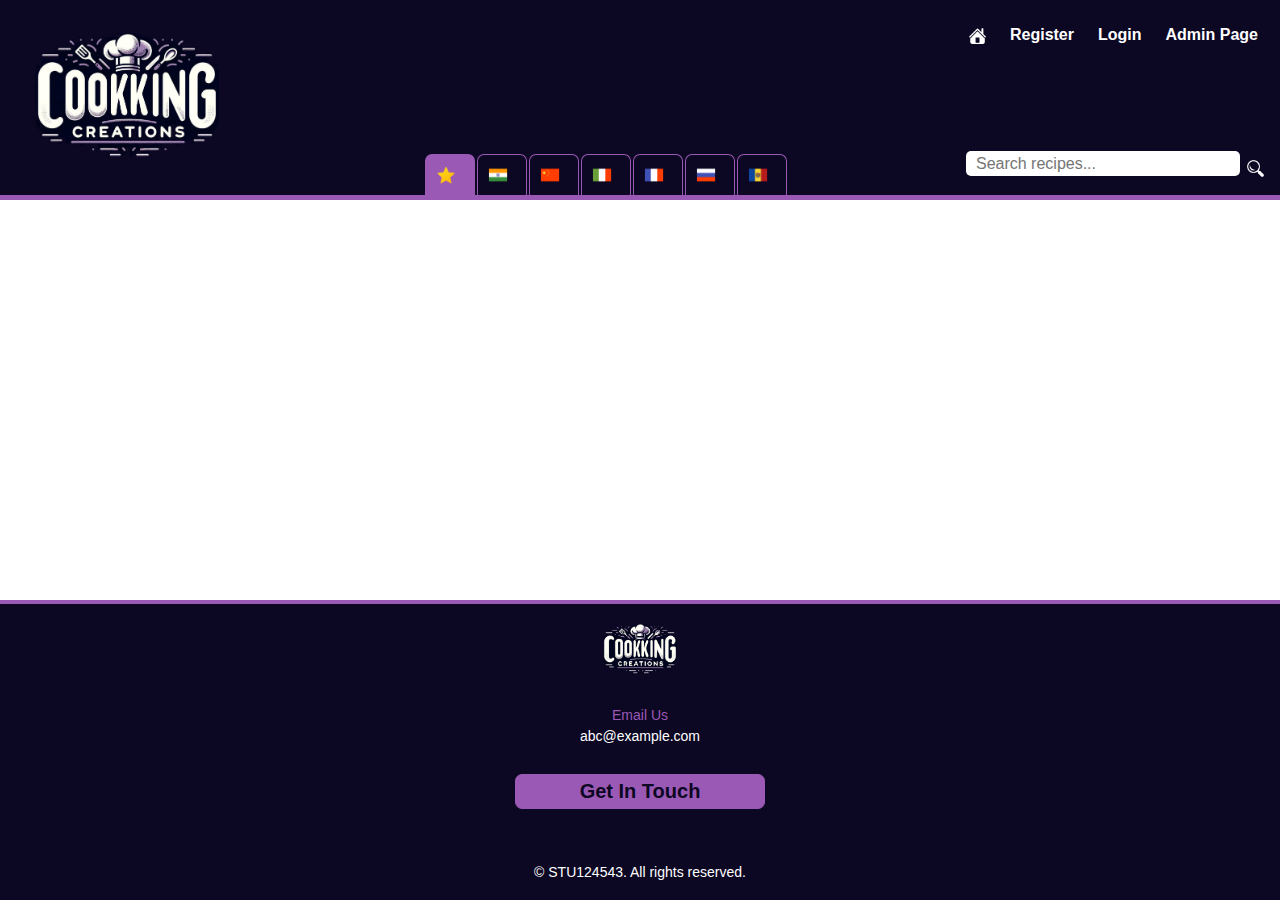
<file: index.html>
<!DOCTYPE html>
<html lang="en">

<head>
    <meta charset="UTF-8" />
    <meta name="viewport" content="width=device-width, initial-scale=1.0" />
    <link rel="icon" href="/public/img/tab_logo.png" type="image/png" />
    <title>Cookking Creations</title>
    <link rel="stylesheet" href="public/css/style.css" />
    <!-- <script src="public/js/indexController.js" type="module" defer></script> -->
</head>

<body>
    <div id="wrapper">
        <header>
            <a href="index.html"><img id="headerLogo" src="./public/img/logo.jpg" alt="logo" /></a>
            <div class="tabsDiv" id="tabsDiv">
                <button class="tabs tabSelected" id="popular"> <!--tabSelected   to add this to class-->
                    <img src="/public/img/icons8-star-48.png" alt="Popular" />Recommended
                </button>
                <button class="tabs" id="indian">
                    <img src="/public/img/icons8-india-48.png" alt="Indian" />Indian
                </button>
                <button class="tabs" id="chinese">
                    <img src="/public/img/icons8-china-48.png" alt="Chinese" />Chinese
                </button>
                <button class="tabs" id="italian">
                    <img src="/public/img/icons8-italian-flag-48.png" alt="Italian" />Italian
                </button>
                <button class="tabs" id="french">
                    <img src="/public/img/icons8-french-flag-48.png" alt="French" />French
                </button>
                <button class="tabs" id="russian">
                    <img src="/public/img/icons8-russian-federation-48.png" alt="Russian" />Russian
                </button>
                <button class="tabs" id="moldovan">
                    <img src="/public/img/icons8-moldova-48.png" alt="Moldovan" />Moldovan
                </button>
            </div>
            <nav>
                <div id="nav">
                    <button id="homeButton"></button>
                    <button>Register</button>
                    <button>Login</button>
                    <button onclick="location.href='/adminPage.html'">
                        Admin Page
                    </button>
                </div>
                <div id="searchDiv">
                    <input type="search" id="indexRecipeSearchBox" placeholder="Search recipes...">
                    <button id="indexRecipesSearch"></button>

                    <!-- <form id="searchForm" >
                        <input type="text" id="search-box" placeholder="Search..." />
                        <button id="searchButton"></button>
                    </form> -->
                </div>
            </nav>
        </header>
        <main id="recipesList">
            <!-- Recipes go here -->
        </main>
        <footer id="footer">
            <div id="footerDiv">
                <img id="footerLogo" src="public/img/logo.jpg" alt="logo" />
                <p id="emailContact">Email Us</p>
                <p><a href="mailto:abc@example.com">abc@example.com</a></p>
                <button id="getInTouchBtn">
                    <h2>Get In Touch</h2>
                </button>
                <div class="contactFormDiv" id="contactFormDiv">
                    <div class="contactFormHeader">
                        <h2>Get In Touch</h2>
                        <button class="closeButton" id="closeButton">
                            &times;
                        </button>
                    </div>
                    <div class="contactForm">
                        <form id="contactUsForm" action="#" method="POST">
                            <label for="name">Name:</label>
                            <input type="text" id="name" name="name" required />
                            <label for="email">Email:</label>
                            <input type="email" id="email" name="email" required />
                            <label for="message">Message:</label>
                            <textarea id="message" name="message" rows="10" required></textarea>
                            <button type="submit" id="sentMsgBtn" class="sendButton">
                                Send
                            </button>
                        </form>
                        <div id="customAlert" class="modal">
                            <div class="modal-content">
                                <span class="close-button">&times;</span>
                                <p id="modalMessage"></p>
                            </div>
                        </div>
                    </div>
                </div>
                <div id="overlay"></div>
            </div>
            <p id="copyright">
                &copy; <span id="year"></span> STU124543. All rights reserved.
            </p>

        </footer>
    </div>
    <script src="public/js/indexController.js" type="module" defer></script>

</body>

</html>
</file>
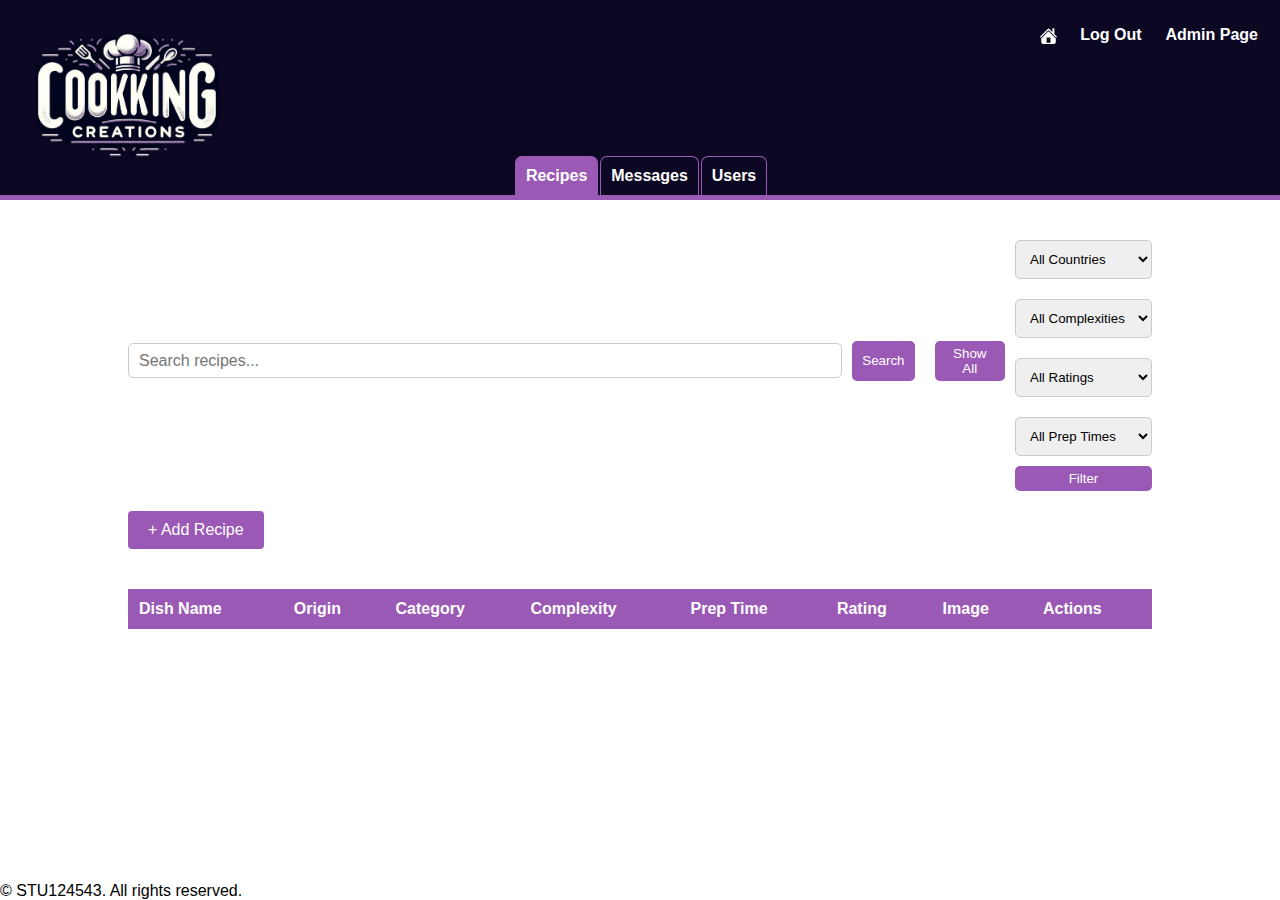
<file: adminPage.html>
<!DOCTYPE html>
<html lang="en">

<head>
    <meta charset="UTF-8">
    <meta name="viewport" content="width=device-width, initial-scale=1.0">
    <link rel="icon" href="/public/img/tab_logo.png" type="image/png">
    <title>Admin Dashboard</title>
    <link rel="stylesheet" href="public/css/style.css">
</head>

<body>
    <div id="wrapper">
        <header>
            <a href="index.html"><img id="headerLogo" src="./public/img/logo.jpg" alt="logo" /></a>
            <div class="tabsDiv" id="tabsDiv">
                <button class="tabs tabSelected" id="recipesTab">Recipes</button>
                <button class="tabs" id="messagesTab">Messages</button>
                <button class="tabs" id="usersTab">Users</button>
            </div>
            <nav>
                <div id="nav">
                    <button id="homeButton" onclick="location.href='./index.html'"></button>
                    <!-- <button>Register</button> -->
                    <button>Log Out</button>
                    <button onclick="location.href='/adminPage.html'">Admin Page</button>
                </div>
            </nav>
        </header>
        <main>
            <div id="recipesSection" class="contentSection">
                <div class="container">
                    <div class="search-filter">
                        <input type="search" id="recipeSearchBox" placeholder="Search recipes...">


                        <div class="adminSearchShowBtnDiv">
                            <button id="adminRecipesSearch">Search</button>
                            <button id="adminRecipesClearFilters"> Show All</button>


                            <!-- <button id="adminMessagesShowAll">Show All</button> -->
                        </div>




                        <div class="filter-group">
                            <select id="recipeOriginFilter">
                                <option value="">All Countries</option>
                                <option value="india">India</option>
                                <option value="china">China</option>
                                <option value="italy">Italy</option>
                                <option value="france">France</option>
                                <option value="russia">Russia</option>
                                <option value="moldova">Moldova</option>
                            </select>
                            <select id="recipeComplexityFilter">
                                <option value="">All Complexities</option>
                                <option value="very easy">Very Easy</option>
                                <option value="easy">Easy</option>
                                <option value="medium">Medium</option>
                                <option value="hard">Hard</option>
                                <option value="very hard">Very Hard</option>
                            </select>
                            <select id="recipeRatingFilter">
                                <option value="">All Ratings</option>
                                <option value="1">1</option>
                                <option value="2">2</option>
                                <option value="3">3</option>
                                <option value="4">4</option>
                                <option value="5">5</option>
                            </select>
                            <select id="recipePrepTimeFilter">
                                <option value="">All Prep Times</option>
                                <option value="<=30">Up to 30 mins</option>
                                <option value="<=60">Up to 1 hour</option>
                                <option value="<=120">Up to 2 hours</option>
                                <option value="<=240">Up to 4 hours</option>
                                <option value=">240">Over 4 hours</option>
                            </select>
                            <button id="adminRecipesFilter">Filter</button>

                        </div>
                    </div>
                    <button class="button" id="toggleFormButton">+ Add Recipe</button>
                    <div class="addRecipe" id="addRecipeForm" style="display: none;">
                        <h2>Add New Recipe</h2>
                        <div class="form-group">
                            <label for="dishName">Dish Name:</label>
                            <input type="text" id="dishName" placeholder="Dish name here" required>
                        </div>
                        <div class="form-group">
                            <label for="dishOrigin">Origin:</label>
                            <select id="dishOrigin" required>
                                <option value="" disabled selected>Select Origin</option>
                                <option value="1">India</option>
                                <option value="2">China</option>
                                <option value="3">Italy</option>
                                <option value="4">France</option>
                                <option value="5">Russia</option>
                                <option value="6">Moldova</option>
                            </select>
                        </div>
                        <div class="form-group">
                            <label for="dishDescription">Dish Description:</label>

                            <textarea class="inputclass" id="dishDescription" placeholder="Dish description here" required></textarea>


                            <!-- <input type="text" id="dishDescription" placeholder="Dish description here" required> -->
                        </div>
                        <!-- Steps Section -->
                        <div class="form-group">
                            <label>Dish Ingredients:</label>
                            <div id="ingredientsContainer"></div>
                            <button type="button" class="steptIngredientsButton" id="addIngredientButton">+ Add
                                Ingredient</button>
                        </div>






                        <!-- Steps Section -->
                        <div class="form-group">
                            <label>Steps:</label>
                            <div id="stepsContainer"></div>
                            <button class="steptIngredientsButton" type="button" id="addStepButton">+ Add Step</button>
                        </div>











                        <div class="form-group">
                            <label for="dishCategory">Dish Category:</label>
                            <select id="dishCategory" required>
                                <option value="" disabled selected>Select Category</option>
                                <option value="1">non-vegetarian</option>
                                <option value="2">vegetarian</option>
                            </select>
                        </div>
                        <div class="form-group">
                            <label for="dishComplexity">Dish Complexity:</label>
                            <select id="dishComplexity" required>
                                <option value="" disabled selected>Select Complexity</option>
                                <option value="1">Very Easy</option>
                                <option value="2">Easy</option>
                                <option value="3">Medium</option>
                                <option value="4">Hard</option>
                                <option value="5">Very Hard</option>
                            </select>
                        </div>
                        <div class="form-group">
                            <label for="dishPrepTime">Dish Prep Time (min):</label>
                            <input type="number" id="dishPrepTime" placeholder="Prep time here" required>
                        </div>
                        <div class="form-group">
                            <label for="dishRating">Dish Rating:</label>
                            <select id="dishRating">
                                <option value="" disabled selected>Select Rating</option>
                                <option value="0">No rating yet</option>
                                <option value="1">1</option>
                                <option value="2">2</option>
                                <option value="3">3</option>
                                <option value="4">4</option>
                                <option value="5">5</option>
                            </select>
                        </div>
                        <div class="form-group">
                            <label for="dishChefRecommended">Chef Recommended:</label>
                            <select id="dishChefRecommended">
                                <option value="" disabled selected>Select an option</option>
                                <option value="0">Don't Know</option>
                                <option value="1">Yes</option>
                                <option value="0">No</option>
                            </select>
                        </div>
                        <div class="form-group">
                            <label for="dishImage">Dish Image:</label>
                            <input type="file" id="dishImage">
                        </div>



                        <button class="button" id="addNewRecipe">+ Save Recipe</button>
                    </div>
                    <table>
                        <thead>
                            <tr>
                                <th>Dish Name</th>
                                <th>Origin</th>
                                <th>Category</th>
                                <th>Complexity</th>
                                <th>Prep Time</th>
                                <th>Rating</th>
                                <th>Image</th>
                                <th>Actions</th>
                            </tr>
                        </thead>
                        <tbody id="adminRecipesList">
                            <!-- Recipe rows go here -->
                        </tbody>
                    </table>
                </div>
            </div>
            <div id="messagesSection" class="contentSection" style="display: none;">
                <div class="container">
                    <div class="search-filter">
                        <input type="search" id="messageSearchBox" placeholder="Search messages...">
                        <div class="adminSearchShowBtnDiv">
                            <button id="adminMessagesSearch">Search</button>
                            <button id="adminMessagesShowAll">Show All</button>
                        </div>
                        <div class="filter-group">
                            <select id="messageReadFilter">
                                <option value="">All</option>
                                <option value=1>Read</option>
                                <option value=0>Unread</option>
                            </select>
                            <button id="adminMessagesFilter">Filter</button>
                        </div>
                    </div>
                    <table>
                        <thead>
                            <tr>
                                <th>Flagged</th>
                                <th>From</th>
                                <th>Email</th>
                                <th>Date & Time</th>
                                <th>Actions</th>
                            </tr>
                        </thead>
                        <tbody id="messagesList">
                            <!-- Message rows go here -->
                        </tbody>
                    </table>
                </div>
            </div>
            <div id="usersSection" class="contentSection" style="display: none;">
                <div class="container">
                    <div class="search-filter">
                        <input type="text" id="userSearchBox" placeholder="Search users...">
                        <button id="adminUsersSearch">Search</button>
                        <div class="filter-group">
                            <select id="userRoleFilter">
                                <option value="">All Roles</option>
                                <option value="admin">Admin</option>
                                <option value="user">User</option>
                            </select>
                            <button id="adminUsersFilter">Filter</button>
                        </div>
                    </div>
                    <button class="button" id="toggleUserFormButton">+ Add User</button>
                    <div class="addUser" id="addUserForm" style="display: none;">
                        <h2>Add New User</h2>
                        <div class="form-group">
                            <label for="userName">Name:</label>
                            <input type="text" id="userName" placeholder="User name here">
                        </div>
                        <div class="form-group">
                            <label for="userEmail">Email:</label>
                            <input type="email" id="userEmail" placeholder="User email here">
                        </div>
                        <div class="form-group">
                            <label for="userPassword">Password:</label>
                            <input type="password" id="userPassword" placeholder="User password here">
                        </div>
                        <div class="form-group">
                            <label for="userRole">Role:</label>
                            <select id="userRole">
                                <option value="admin">Admin</option>
                                <option value="user">User</option>
                            </select>
                        </div>
                        <button class="button">+ Add User</button>
                    </div>
                    <table>
                        <thead>
                            <tr>
                                <th>Name</th>
                                <th>Email</th>
                                <th>Role</th>
                                <th>Actions</th>
                            </tr>
                        </thead>
                        <tbody id="usersList">
                            <!-- User rows go here -->
                        </tbody>
                    </table>
                </div>
            </div>
        </main>
        <footer class="admin-footer">
            <!-- to check why this is not diplayed correctly -->
            <p id="copyright">
                &copy; <span id="year"></span> STU124543. All rights reserved.
            </p>
        </footer>
    </div>
    <div id="overlay"></div>
    <div class="popup" id="previewRecipePopup">
        <div class="popupHeader">
            <h2>Recipe Preview</h2>
            <button class="closeButton" id="closePreviewPopup">&times;</button>
        </div>
        <div id="previewRecipeContent">
            <!-- Preview content goes here -->
        </div>
    </div>
    <div class="popup" id="editRecipePopup">
        <div class="popupHeader">
            <h2>Edit Recipe</h2>
            <button class="closeButton" id="closeEditPopup">&times;</button>
        </div>
        <div id="editRecipeContent">
            <input type="hidden" id="editRecipeId">
            <div class="form-group">
                <label for="editDishName">Dish Name:</label>
                <input type="text" id="editDishName" placeholder="Dish name here">
            </div>
            <div class="form-group">
                <label for="editDishOrigin">Origin:</label>
                <select id="editDishOrigin">
                    <option value="1">India</option>
                    <option value="2">China</option>
                    <option value="3">Italy</option>
                    <option value="4">France</option>
                    <option value="5">Russia</option>
                    <option value="6">Moldova</option>
                </select>
            </div>
            <div class="form-group">
                <label for="editDishDescription">Dish Description:</label>

                <textarea class="inputclass" id="editDishDescription" placeholder="Dish description here" required></textarea>




                <!-- <input type="text" id="editDishDescription" placeholder="Dish description here"> -->
            </div>
            <div class="form-group">
                <label for="editIngredientsContainer">Dish Ingredients:</label>
                <div id="editIngredientsContainer"></div>
                <button type="button" class="steptIngredientsButton" id="addEditIngredientButton">+ Add
                    Ingredient</button>
            </div>
            <div class="form-group">
                <label for="editStepsContainer">Steps:</label>
                <div id="editStepsContainer"></div>
                <button type="button" class="steptIngredientsButton" id="addEditStepButton">+ Add Step</button>
            </div>
            <div class="form-group">
                <label for="editDishCategory">Dish Category:</label>
                <select id="editDishCategory">
                    <option value="1">non-vegetarian</option>
                    <option value="2">vegetarian</option>
                </select>
            </div>
            <div class="form-group">
                <label for="editDishComplexity">Dish Complexity:</label>
                <select id="editDishComplexity">
                    <option value="1">Very Easy</option>
                    <option value="2">Easy</option>
                    <option value="3">Medium</option>
                    <option value="4">Hard</option>
                    <option value="5">Very Hard</option>
                </select>
            </div>
            <div class="form-group">
                <label for="editDishPrepTime">Dish Prep Time (min):</label>
                <input type="number" id="editDishPrepTime" placeholder="Prep time here">
            </div>
            <div class="form-group">
                <label for="editDishRating">Dish Rating:</label>
                <select id="editDishRating">
                    <option value="0">No rating yet</option>
                    <option value="0">0</option>
                    <option value="1">1</option>
                    <option value="2">2</option>
                    <option value="3">3</option>
                    <option value="4">4</option>
                    <option value="5">5</option>
                </select>
            </div>
            <div class="form-group">
                <label for="editChefRecommended">Chef Recommended:</label>
                <select id="editChefRecommended">
                    <option value="" disabled selected>Select an option</option>
                    <option value="0">Don't Know</option>
                    <option value="1">Yes</option>
                    <option value="0">No</option>
                </select>
            </div>
            <div class="form-group">
                <label for="editDishImage">Dish Image:</label>
                <input type="file" id="editDishImage">
            </div>
            <button class="button" id="saveEditButton">Save Changes</button>
        </div>
    </div>




    <div class="popup" id="viewMessagePopup">
        <div class="popupHeader">
            <h2>Message Details</h2>
            <button class="closeButton" id="closeViewMessagePopup">&times;</button>
        </div>
        <div id="viewMessageContent">
            <!-- Message details go here -->
        </div>
    </div>
    <div class="popup" id="editUserPopup">
        <div class="popupHeader">
            <h2>Edit User</h2>
            <button class="closeButton" id="closeEditUserPopup">&times;</button>
        </div>
        <div id="editUserContent">
            <!-- Edit form goes here -->
            <div class="form-group">
                <label for="editUserName">Name:</label>
                <input type="text" id="editUserName" placeholder="User name here">
            </div>
            <div class="form-group">
                <label for="editUserEmail">Email:</label>
                <input type="email" id="editUserEmail" placeholder="User email here">
            </div>
            <div class="form-group">
                <label for="editUserPassword">Password:</label>
                <input type="password" id="editUserPassword" placeholder="User password here">
            </div>
            <div class="form-group">
                <label for="editUserRole">Role:</label>
                <select id="editUserRole">
                    <option value="admin">Admin</option>
                    <option value="user">User</option>
                </select>
            </div>
            <button class="button" id="saveUserChangesButton">Save Changes</button>
        </div>
    </div>
    <div class="popup" id="confirmActionPopup">
        <div class="popupHeader">
            <h2>Confirm Action</h2>
            <button class="closeButton" id="closeConfirmActionPopup">&times;</button>
        </div>
        <div id="confirmActionContent">
            <p id="confirmActionMessage">Are you sure?</p>
            <div class="actions">
                <button id="confirmActionYesButton" class="button">Yes</button>
                <button id="confirmActionNoButton" class="button">No</button>
            </div>
        </div>
    </div>
    <script src="public/js/adminController.js" type="module" defer></script>
</body>

</html>
</file>
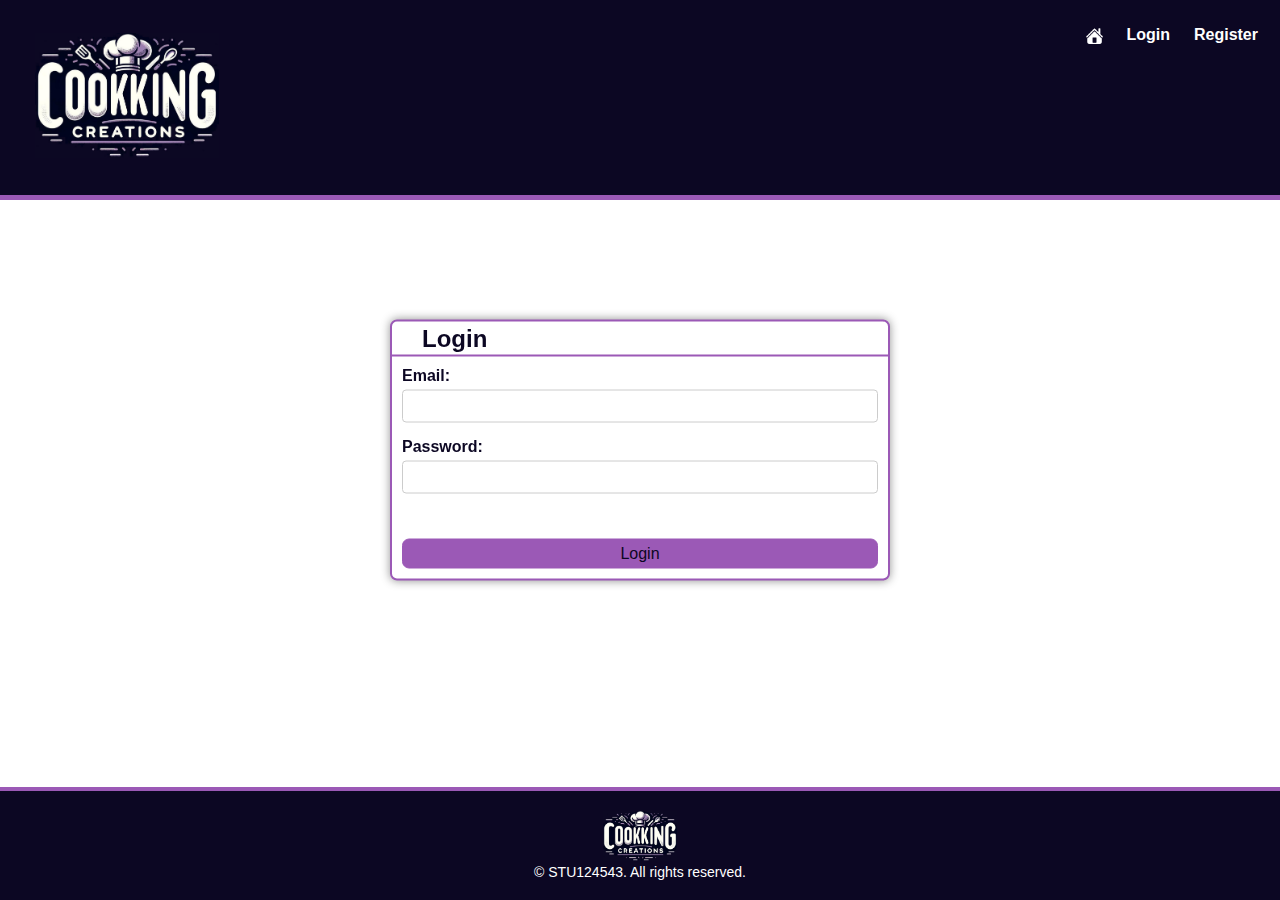
<file: auth.html>
<!DOCTYPE html>
<html lang="en">
<head>
    <meta charset="UTF-8">
    <meta name="viewport" content="width=device-width, initial-scale=1.0">
    <title>Auth</title>
    <link rel="stylesheet" href="public/css/style.css">
    <script>
        function showForm(formType) {
            document.getElementById('loginForm').style.display = formType === 'login' ? 'block' : 'none';
            // document.getElementById('registerForm').style.display = formType === 'register' ? 'block' : 'none';

            document.getElementById('registerDiv').style.display = formType === 'register' ? 'block' : 'none';
            
        }

        async function handleFormSubmit(event, formType) {
            event.preventDefault();
            const form = event.target;
            const formData = new FormData(form);
            formData.append(formType, '1');

            const response = await fetch('authentication.php', {
                method: 'POST',
                body: formData
            });

            const result = await response.json();

            if (result.status === 'success') {
                alert(result.message);
                window.location.href = formType === 'login' ? 'index.php' : 'authentication.php';
            } else {
                alert(result.message);
            }
        }

        document.addEventListener('DOMContentLoaded', function() {
            document.getElementById('loginForm').addEventListener('submit', function(event) {
                handleFormSubmit(event, 'login');
            });

            document.getElementById('registerForm').addEventListener('submit', function(event) {
                handleFormSubmit(event, 'register');
            });

            showForm('login'); // Default to login form
        });
    </script>
</head>
<body>
    <div id="wrapper">
        <header>
            <a href="index.php"><img id="headerLogo" src="./public/img/logo.jpg" alt="logo" /></a>

            <nav>
                <div id="nav">
                    <button id="homeButton" onclick="location.href='./index.php'"></button>

                    <button  onclick="showForm('login')">Login</button>
                    <button  onclick="showForm('register')">Register</button>
                </div>

            </nav>
        </header>
        <main>





















            <!-- Login Form -->
            <div class="authDiv" >
                <div class="contactFormHeader" id="loginRegisterHeader">
                    <h2>Login</h2>
                </div>
                <form id="loginForm" method="POST">
                    
                    <div class="form-group inputDiv" >
                        <label for="email">Email:</label>
                        <input type="email" id="email" name="email" required>
                    </div>
                    <div class="form-group inputDiv">
                        <label for="password">Password:</label>
                        <input type="password" id="password" name="password" required>
                    </div>
                    <button id="loginBtn" type="submit">Login</button>
                </form>
            </div>

            
            <!-- Register Form -->
            <div  class="authDiv" id="registerDiv">
                <div class="contactFormHeader" id="loginRegisterHeader">
                    <h2>Register</h2>
                </div>
                <form id="registerForm" method="POST">
                    <div class="form-group">
                        <label for="name">First Name:</label>
                        <input type="text" id="name" name="name" required>
                    </div>
                    <div class="form-group">
                        <label for="surname">Last Name:</label>
                        <input type="text" id="surname" name="surname" required>
                    </div>
                    <div class="form-group">
                        <label for="reg_email">Email:</label>
                        <input type="email" id="reg_email" name="reg_email" required>
                    </div>
                    <div class="form-group">
                        <label for="reg_password">Password:</label>
                        <input type="password" id="reg_password" name="reg_password" required>
                    </div>
                    <div class="form-group">
                        <label for="confirm_password">Confirm Password:</label>
                        <input type="password" id="confirm_password" name="confirm_password" required>
                    </div>
                    <button id="registerBtn" type="submit">Register</button>
                </form>
            </div>
        </main>
        <footer id="authFooter">
            <div id="footerDiv">
                <img id="footerLogo" src="public/img/logo.jpg" alt="logo" />
            </div>
            <p id="copyright">
                &copy; <span id="year"></span> STU124543. All rights reserved.
            </p>

        </footer>
    </div>
</body>
</html>
</file>
<file: public/css/style.css>
* {
  margin: 0;
  padding: 0;
  box-sizing: border-box;
}

html,
body {
  font-family: "Trebuchet MS", "Lucida Sans Unicode", "Lucida Grande",
    "Lucida Sans", Arial, sans-serif;
  display: flex;
  height: 100%;
  width: 100%;
  padding: 0;
  background-color: white;
}

button {
  font-family: inherit;
}

header {
  display: flex;
  flex-direction: row;
  align-items: center;
  justify-content: space-between;
  padding-left: 10px;
  padding-right: 10px;
  width: 100%;
  height: 200px;
  background-color: #0c0723;
  border-bottom: 5px solid #9b59b6;
}

main,
#recipesList {
  display: flex;
  flex-direction: column;
  flex-grow: 1;
  width: 100%;
  align-items: center;
}

#authBody {
  background-color: rgba(0, 0, 0, 0.5);
}

.recipe {
  display: flex;
  flex-direction: row;
  border: 2px solid #9b59b6;
  border-radius: 7px;
  width: 70%;
  margin-top: 30px;
}

.dishImage {
  height: 400px;
  width: 266px;
  margin: 10px;
}

.dishImage img {
  max-height: 400px;
  max-width: 266px;
  object-fit: scale-down;
}

.recipeDescription {
  display: flex;
  flex-direction: column;
  justify-content: space-between;
  width: 100%;
  height: 100%;
  word-break: break-all;
}

.recipeDetails {
  border-bottom: 1px solid #9b59b6;
  margin: 10px;
  margin-left: 20px;
}

.recipeFooterDiv {
  border-top: 1px solid #9b59b6;
  margin: 10px;
  margin-left: 20px;
}

nav {
  display: flex;
  flex-direction: column;
  justify-content: space-between;
  height: 100%;
  padding-top: 10px;
  padding-bottom: 10px;
}

#wrapper {
  display: flex;
  flex-direction: column;
  height: 100vh;
  width: 100%;
}

#tabsDiv {
  display: flex;
  flex-direction: row;
  justify-content: center;
  background-color: #0c0723;
  height: 200px;
  align-items: flex-end;
  border-bottom: 3px solid #9b59b6;
}

#sideDiv {
  border: 2px solid black;
  width: 200px;
}

#mainDiv {
  flex-grow: 1;
}

#searchDiv {
  display: flex;
  justify-content: flex-end;
}

#searchForm {
  display: flex;
  width: 100%;
  align-items: center;
  padding-right: 30px;
}


#nav button {
  background-color: transparent;
  color: white;
  padding: 10px 10px;
  border: none;
  text-align: center;
  font-size: 16px;
  margin: 4px 2px;
  cursor: pointer;
  transition: background-color 0.3s;
  font-weight: bolder;
  font-family: inherit;
  height: 40px;
  width: auto;
}

#nav button:hover {
  color: #9b59b6;
}

#searchDiv button {
  background-color: transparent;
  color: white;
  padding-left: 10px;
  border: none;
  text-align: center;
  text-decoration: none;
  font-size: 16px;
  margin: 4px 2px;
  cursor: pointer;
  transition: background-color 0.3s;
  font-family: inherit;
}

.tabs {
  display: flex;
  background-color: transparent;
  align-items: center;
  color: white;
  padding: 10px 20px;
  border: none;
  text-align: center;
  font-size: 16px;
  margin-left: 2px;

  cursor: pointer;
  transition: background-color 0.3s;
  font-weight: bolder;
  border-top-left-radius: 7px;
  border-top-right-radius: 7px;
  border-top: 1px solid #9b59b6;
  border-left: 1px solid #9b59b6;
  border-right: 1px solid #9b59b6;
}

.tabs:hover {
  color: #9b59b6;
  transition: 0.1s;
}

.tabSelected {
  background-color: #9b59b6;
  border-top-left-radius: 7px;
  border-top-right-radius: 7px;
  transition: 0.2s;
}

.tabSelected:hover {
  color: #0c0723;
  transition: 0.1s;
}

#nav #homeButton {
  background-image: url(/public/img/home_icon.png);
  background-size: 17px 17px;
  background-position: center;
  background-repeat: no-repeat;
  display: inline-block;
  position: relative;
  padding-bottom: 2px;
  margin-right: 10px;
}

#homeButton:hover {
  background-image: url(/public/img/icons8-home-26_hover.png);
}

#indexRecipesSearch {
  height: 26px;
  width: 26px;
  background-image: url(/public/img/search_icon.png);
  background-size: 17px 17px;
  background-position: center;
  background-repeat: no-repeat;
  display: inline-block;
  position: relative;
}

#indexRecipesSearch:hover {
  background-image: url(/public/img/icons8-search-26_hover.png);
}

#nav {
  display: flex;
  flex-direction: row;
  align-items: center;
  justify-content: flex-end;
  height: 50px;
}

#footer {
  display: flex;
  flex-direction: column;
  text-align: center;
  padding: 20px 0;
  font-size: 14px;
  border-top: 4px solid #9b59b6;
  justify-content: space-between;
  width: 100%;
  min-height: 300px;
  background-color: #0c0723;
  color: white;
  margin-top: 30px;
}

#authFooter,
#adminFooter {
  display: flex;
  flex-direction: column;
  text-align: center;
  padding: 20px 0;
  font-size: 14px;
  border-top: 4px solid #9b59b6;
  justify-content: space-between;
  width: 100%;
  background-color: #0c0723;
  color: white;
  margin-top: 30px;
}

#footerDiv a {
  color: white;
  text-decoration: none;
  font-weight: normal;
}

#footerDiv a:hover {
  color: #0056b3;
}

#getInTouchBtn,
.recipeFooterDiv button {
  background: #9b59b6;
  color: #0c0723;
  border: 1px solid #9b59b6;
  border-radius: 7px;
  cursor: pointer;
  padding: 5px;
  margin-top: 30px;
  width: 250px;
}

.recipeFooterDiv button {
  width: 100px;
  font-weight: bolder;
}

#emailContact {
  color: #9b59b6;
  margin-top: 30px;
  margin-bottom: 5px;
}

#getInTouchBtn:hover,
#loginBtn:hover,
#registerBtn:hover,
.recipeFooterDiv button:hover,
#adminRecipesFilter:hover,
#adminRecipesSearch:hover,
#adminMessagesSearch:hover,
#adminMessagesShowAll:hover,
#adminMessagesFilter:hover,
#adminUsersSearch:hover,
#adminUsersFilter:hover,
#adminRecipesClearFilters:hover,
#showAllUsers:hover,
#adminUsersSearch:hover {
  background: #0c0723;
  color: #9b59b6;
}

.contactFormDiv {
  position: fixed;
  top: 50%;
  left: 50%;
  transform: translate(-50%, -50%);
  visibility: hidden;
  transition: 200ms ease-in-out;
  color: #0c0723;
  border: 2px solid #9b59b6;
  border-radius: 7px;
  z-index: 10;
  background-color: white;
  width: 500px;
  max-width: 80%;
}

.authDiv {
  position: fixed;
  top: 50%;
  left: 50%;
  transform: translate(-50%, -50%);
  transition: 200ms ease-in-out;
  color: #0c0723;
  border: 2px solid #9b59b6;
  border-radius: 7px;
  background-color: white;
  width: 500px;
  max-width: 80%;
}

.contactFormDiv.active {
  transform: translate(-50%, -50%);
  visibility: visible;
}

.contactFormHeader {
  padding-right: 10px;
  padding-left: 30px;

  display: flex;
  justify-content: space-between;
  align-items: center;
  border-bottom: 2px solid #9b59b6;
}

.contactFormHeader h2 {
  font-weight: bold;
}

.closeButton {
  cursor: pointer;
  border: none;
  outline: none;
  background: none;
  font-size: 30px;
  font-weight: bold;
  color: #0c0723;
}

#overlay {
  position: fixed;
  transition: 200ms ease-in-out;
  opacity: 0;
  top: 0;
  bottom: 0;
  left: 0;
  right: 0;
  background-color: rgba(0, 0, 0, 0.5);
  pointer-events: none;
  z-index: 9;
}

#overlay.active {
  pointer-events: all;
  opacity: 1;
}

.contactForm form,
#loginForm,
#registerForm {
  display: flex;
  flex-direction: column;
  padding: 10px;
}

.contactForm label {
  margin-bottom: 5px;
  font-weight: bold;
}

.contactForm input[type="text"],
.contactForm input[type="email"],
.contactForm textarea {
  padding: 8px;
  margin-bottom: 10px;
  border: 1px solid #ccc;
  border-radius: 4px;
}

.contactForm button.sendButton {
  padding: 10px 20px;
  background-color: #9b59b6;
  color: white;
  border: none;
  border-radius: 4px;
  cursor: pointer;
  font-size: 16px;
}


.contactForm button.sendButton:hover {
  background-color: #0c0723;
}

.tabsDiv {
  display: flex;
  flex-direction: row;
  justify-content: center;
  background-color: #0c0723;
  height: 50px;
  align-items: flex-end;
  border-bottom: 3px solid #9b59b6;
}

table {
  width: 80%;
  border-spacing: 5px;
  border-collapse: collapse;
  margin-top: 20px;
}

th,
td {
  border: 1px solid #9b59b6;
  padding: 10px;
  text-align: left;
  overflow: hidden;
  text-overflow: ellipsis;
  white-space: nowrap;
  vertical-align: middle;
}

th {
  background-color: #9b59b6;
  color: white;
}

td {
  vertical-align: middle;
}


td img {
  max-width: 100px;
  border-radius: 5px;
}

.actions {
  white-space: nowrap;
  gap: 10px;
  text-align: center;
  overflow: visible;
}

#actionsTh {
  padding: 10px;
  text-align: left;
  width: auto;
  white-space: nowrap;
}

.actions button,
#adminRecipesFilter,
#adminRecipesSearch,
#adminMessagesSearch,
#adminMessagesShowAll,
#adminMessagesFilter,
#adminUsersSearch,
#adminUsersFilter,
#adminRecipesClearFilters,
#showAllUsers {
  background-color: #9b59b6;
  color: white;
  border: none;
  padding: 5px 10px;
  cursor: pointer;
  border-radius: 5px;
}

.actions button:hover {
  background-color: #0c0723;
  color: #9b59b6;
}

.container {
  padding-top: 30px;
  display: flex;
  align-items: center;
  flex-direction: column;
}

.contentSection {
  width: 100%;
}

.contentSection h2 {
  margin-bottom: 20px;
}

.contentSection .button {
  margin-bottom: 20px;
  align-self: start;
  margin-left: 10%;
}

.form-group {
  margin-bottom: 15px;
}

.form-group label {
  display: block;
  margin-bottom: 5px;
  font-weight: bold;
}

.form-group input,
.form-group select {
  width: 100%;
  padding: 8px;
  border: 1px solid #ccc;
  border-radius: 4px;
}

.form-group input[type="file"] {
  padding: 3px;
}

.addRecipe {
  width: 80%;
  background-color: #f9f9f9;
  padding: 20px;
  border-radius: 8px;
  box-shadow: 0 0 10px rgb(0 0 0 / 42%);
  align-self: start;
  margin-left: 10%;
}

.addRecipe h2 {
  margin-bottom: 20px;
  padding-bottom: 10px;
  border-bottom: 2px solid #9b59b6;
}

.button {
  background-color: #9b59b6;
  color: white;
  border: none;
  padding: 10px 20px;
  cursor: pointer;
  border-radius: 4px;
  font-size: 16px;
}

.button:hover {
  background-color: #0c0723;
  color: #9b59b6;
}

.popup {
  position: fixed;
  top: 50%;
  left: 50%;
  visibility: hidden;
  transition: 200ms ease-in-out;
  color: #0c0723;
  border: 2px solid #9b59b6;
  border-radius: 7px;
  z-index: 10;
  background-color: white;
  width: 80%;
  max-height: 100%;
  padding: 20px;
  box-shadow: 0 0 10px rgba(0, 0, 0, 0.1);
}

#confirmActionPopup {
  overflow: hidden;
  display: flex;
  flex-direction: column;
  transform: translate(-50%, -50%);
  width: 40%;
}

#editRecipePopup,
#editUserPopup {
  max-height: 90%;
  overflow: hidden;
  display: flex;
  flex-direction: column;
  transform: translate(-50%, -50%);
}

#editUserPopup {
  width: 50%;
}

#closeEditPopup {
  background: none;
  border: none;
  font-size: 1.5rem;
  cursor: pointer;
}

#editRecipeContent {
  padding: 20px;
  overflow-y: auto;
  flex: 1;
}

.popup.active {
  visibility: visible;
}

.popupHeader {
  display: flex;
  justify-content: space-between;
  align-items: center;
  border-bottom: 2px solid #9b59b6;
  padding-bottom: 10px;
  margin-bottom: 20px;
}

.popupHeader h2 {
  font-weight: bold;
  margin: 0;
}

.popupHeader .closeButton {
  cursor: pointer;
  border: none;
  outline: none;
  background: none;
  font-size: 30px;
  font-weight: bold;
  color: #0c0723;
}

.popup .form-group {
  margin-bottom: 15px;
}

.popup .form-group label {
  display: block;
  margin-bottom: 5px;
  font-weight: bold;
}

.popup .form-group input,
.popup .form-group textarea,
.popup .form-group select {
  width: 100%;
  padding: 8px;
  border: 1px solid #ccc;
  border-radius: 4px;
  transform: translateZ(0);
}

.popup .form-group textarea {
  resize: vertical;
}

.popup .button {
  margin-top: 20px;
}

.search-filter {
  display: flex;
  justify-content: space-between;
  width: 80%;
  align-items: center;
  margin-bottom: 20px;
  flex-direction: row;
  align-content: space-between;
}

.search-filter input[type="text"] {
  width: 70%;
  padding: 10px;
  border-radius: 5px;
  border: 1px solid #ccc;
}

.search-filter select {
  width: 25%;
  padding: 10px;
  border-radius: 5px;
  border: 1px solid #ccc;
}

.search-filter .filter-group {
  display: flex;
  flex-direction: column;
  gap: 10px;
}

.search-filter .filter-group select {
  margin-top: 10px;
  width: auto;
}

.flagged-indicator {
  width: 20px;
  height: 20px;
  background-color: red;
  border-radius: 50%;
  margin: auto;
}

.tabs img {
  height: 20px;
  width: auto;
  margin-right: 5px;
}

#headerLogo {
  height: 125px;
  width: auto;
  margin: 25px;
}

#footerLogo {
  height: 50px;
  width: auto;
}

.recipeHeadDiv {
  display: flex;
  flex-direction: row;
  justify-content: space-between;
}

.recipeDetails button {
  height: 30px;
  width: 30px;
  background-color: transparent;
  background-image: url(/public/img/icons8-favourite-60.png);
  background-size: 30px 30px;
  background-position: center;
  background-repeat: no-repeat;
  position: relative;
  padding-bottom: 2px;
  border: none;
}

.recipeDetails button:hover {
  background-image: url(/public/img/icons8-favourite-60-hover.png);
  cursor: pointer;
}

.recipe h3 {
  font-size: 16px;
}

.recipe h4 {
  color: #9b59b6;
  font-size: 14px;
}

.recipeFooterInfoDiv {
  display: flex;
  flex-direction: column;
  gap: 10px;
  align-items: center;
  padding-right: 30px;
  padding-top: 5px;

}

.recipeParagraphDiv {
  height: 250px;
  overflow: hidden;
  text-overflow: ellipsis;
  margin: 10px;
  margin-left: 20px;
  transition: height 0.3s ease;
  display: -webkit-box;
  -webkit-line-clamp: 13;
  -webkit-box-orient: vertical;
  white-space: normal;
}

.recipeParagraphDiv p,
span {
  text-align: justify;
  display: block;
}

.recipeParagraphDiv.expanded {
  height: auto;
  -webkit-line-clamp: unset;
  transition: height 0.3s ease;
}

.recipeParagraphDiv ol,
ul {
  padding-left: 5%;
}

.recipe h2 {
  color: #9b59b6;
}

.ratingStars {
  width: 17px;
  height: 17px;
}

.non-vegetarian {
  color: #ff652f;
}

.vegetarian {
  color: #14a76c;
}

.recipeParagraphDiv h3 {
  color: #9b59b6;
  padding-top: 15px;
}

#year {
  display: inline;
}

.fixed-cell {
  width: 200px;
  white-space: nowrap;
  overflow: hidden;
  text-overflow: ellipsis;
  max-width: 200px;
}

.recipe-expanded-row,
.message-expanded-row {
  background-color: #f9f9f9;
}

.expanded-content {
  padding: 15px;
  border: 1px solid #ccc;
  border-radius: 5px;
  background-color: #fff;
  display: block;
  word-wrap: break-word;
  word-break: break-word;
  white-space: normal;
}

.expanded-content h3 {
  margin: 20px;
}

.expanded-content p {
  margin-left: 20px;
  margin-right: 20px;
  text-align: justify;
}

.expanded-content ol {
  padding-left: 5%;
}

.modal {
  display: none;
  position: fixed;
  z-index: 1;
  left: 0;
  top: 0;
  width: 100%;
  height: 100%;
  overflow: auto;
  background-color: rgb(0, 0, 0);
  background-color: rgba(0, 0, 0, 0.4);
}

.modal-content {
  background-color: #fefefe;
  margin: 15% auto;
  padding: 20px;
  border: 1px solid #888;
  width: 80%;
}

.close-button {
  color: #aaa;
  float: right;
  font-size: 28px;
  font-weight: bold;
}

.close-button:hover,
.close-button:focus {
  color: black;
  text-decoration: none;
  cursor: pointer;
}

.flag-button {
  border: none;
  background-color: transparent;
}

.flag-button img {
  width: 20px;
}

.flag-button:hover {
  cursor: pointer;
}

.flag-pink {
  background-image: url(/public/img/icons8-flag-pink.png);
  width: 20px;
  height: 20px;
  background-size: contain;
  background-repeat: no-repeat;
  border: none;
  cursor: pointer;
}

.flag-grey {
  background-image: url(/public/img/icons8-flag-grey.png);
  width: 20px;
  height: 20px;
  background-size: contain;
  background-repeat: no-repeat;
  border: none;
  cursor: pointer;
}

.flag-purple {
  background-image: url(/public/img/icons8-flag-purple.png);
  width: 20px;
  height: 20px;
  background-size: contain;
  background-repeat: no-repeat;
  border: none;
  cursor: pointer;
}

.unread-message-row {
  background-color: #eeebed;
  font-weight: bolder;
}

.adminSearchShowBtnDiv {
  display: flex;
  flex-direction: row;
}

#adminMessagesShowAll,
#adminMessagesSearch,
#adminRecipesSearch,
#adminRecipesClearFilters,
#showAllUsers,
#adminUsersSearch {
  margin: 10px;
}

.noResultsFound {
  text-align: center;
  font-weight: bold;
  font-size: 24px;
  color: #0c0723;
  padding: 20px;
  border: none;
  margin-top: 100px;
}

.noResultsRow {
  height: 300px;
}

#messageSearchBox,
#recipeSearchBox,
#userSearchBox {
  -webkit-appearance: none;
  -moz-appearance: none;
  border: 1px solid #ccc;
  font-size: 16px;
  outline: none;
  height: 35px;
  border-radius: 5px;
  appearance: none;
  width: 70%;
  padding: 10px;
}

#indexRecipeSearchBox {
  flex-grow: 1;
  padding: 0px 10px;
  border: none;
  font-size: 16px;
  outline: none;
  height: 25px;
  border-radius: 5px;
}

.noResultsIndex {
  padding-top: 200px;
}

#addNewRecipe {
  margin-left: 0;
}

.steptIngredientsButton,
.removeIngredientButton,
.removeStepButton {
  background-color: #9b59b6;
  color: white;
  border: none;
  padding: 5px 5px;
  cursor: pointer;
  border-radius: 4px;
  font-size: 14px;
  margin-bottom: 5px;
  margin-top: 5px;


  backface-visibility: hidden;
  -webkit-font-smoothing: antialiased;
}

.stepDescription {
  width: 100%;
  height: 6em;
  padding: 8px;
  border: 1px solid #ccc;
  border-radius: 4px;
}

.ingredientDescription,
.inputclass {
  width: 100%;
  padding: 8px;
  border: 1px solid #ccc;
  border-radius: 4px;
}

.inputclass {
  height: 6em;
}

.steptIngredientsButton:hover,
.removeIngredientButton:hover,
.removeStepButton:hover {
  background: #0c0723;
  color: #9b59b6;
  border-radius: 7px;
  cursor: pointer;
}

.step {
  margin-top: 5px;
  width: 100%;
  padding: 5px;
  border: 1px solid #ccc;
  border-radius: 4px;
}

.step p {
  margin-bottom: 5px;
}

.expandedRecipeTd {
  column-span: 8;
}

#greeting {
  color: #f9f9f9;
  padding-right: 50px;
}

#loginRegisterHeader {
  height: 35px;
}

.authDiv {
  box-shadow: 0 0 10px rgb(0 0 0 / 42%);
}

.authDiv button {
  padding: 10px 20px;
  background-color: #9b59b6;
  color: white;
  border: none;
  border-radius: 4px;
  cursor: pointer;
  font-size: 16px;
  width: 100%;
}

#loginBtn,
#registerBtn {
  background: #9b59b6;
  color: #0c0723;
  border: 1px solid #9b59b6;
  border-radius: 7px;
  cursor: pointer;
  padding: 5px;
  margin-top: 30px;
}

.toggleLoginRegister {
  display: flex;
  flex-direction: row;
  padding: 10px;
  padding-bottom: 20px;
  justify-content: center;
}

.toggleLoginRegister p {
  font-size: 14px;
}

#authRegisterBtn,
#authLoginBtn {
  border: none;
  background-color: transparent;
  color: #9b59b6;
  font-size: 14px;
  font-weight: 900;
  width: 80px;
  padding: unset;
}

#authRegisterBtn:hover,
#authLoginBtn:hover {
  color: #0c0723;
}

.recipeHeadDiv .removeRecipeFavBtn {
  height: auto;
  background-position: center;
  position: relative;
  background: #9b59b6;
  color: #0c0723;
  border: 1px solid #9b59b6;
  border-radius: 7px;
  cursor: pointer;
  padding: 5px;
  width: 100px;
  font-weight: bolder;
  top: 0;
  right: 0;
  margin-bottom: 10px;
}

.recipeHeadDiv .removeRecipeFavBtn:hover {
  background: #0c0723;
  color: #9b59b6;
}

.favDiv {
  position: relative;
  height: 100%;
  display: flex;
  align-content: space-around;
  align-items: baseline;
  flex-direction: row-reverse;
  justify-content: space-evenly;
}

#favHeaderDiv {
  width: 70%;
  margin: 30px;
  margin-top: 40px;
}

.favHeader {
  padding-bottom: 10px;
  font-size: 36px;
  font-weight: 700;
  color: #9b59b6;
  text-align: center;
}

.hideFavHeader,
.hideRemoveRecipeFavBtn,
.hideAddRecipeFavBtn {
  display: none;
}

.favNotification,
.messsageNotification,
.recipeAddedNotification,
.changesSavedNotification {
  display: none;
  position: fixed;
  background-color: #0c0723;
  padding: 10px;
  border-radius: 7px;
  border: 1px solid #9b59b6;
  box-shadow: 0 0 10px rgba(0, 0, 0, 0.1);
  z-index: 1000;
  width: 150px;
  transform: translate(-50%, -50%);
  transition: all 0.05s ease-in-out;
}

.messsageNotification,
.recipeAddedNotification,
.changesSavedNotification {
  width: 450px;
  height: 150px;
}

.favNotification.show,
.messsageNotification.show,
.recipeAddedNotification.show,
.changesSavedNotification.show {
  display: block;
}

.favNotification p {
  font-size: 12px;
  font-weight: 900;
  color: #9b59b6;
  text-align: center;
}

.messsageNotification h2,
.recipeAddedNotification h2,
.changesSavedNotification {
  padding-top: 40px;
  font-weight: 900;
  color: #9b59b6;
  text-align: center;
}

@media (max-width: 1500px) {
  #popular,
  #indian,
  #moldovan,
  #russian,
  #french,
  #italian,
  #chinese {
      content: "";
      width: 50px;
      color: transparent;
  }

  .tabs {
    padding: 10px 10px;
  }
}
</file>
